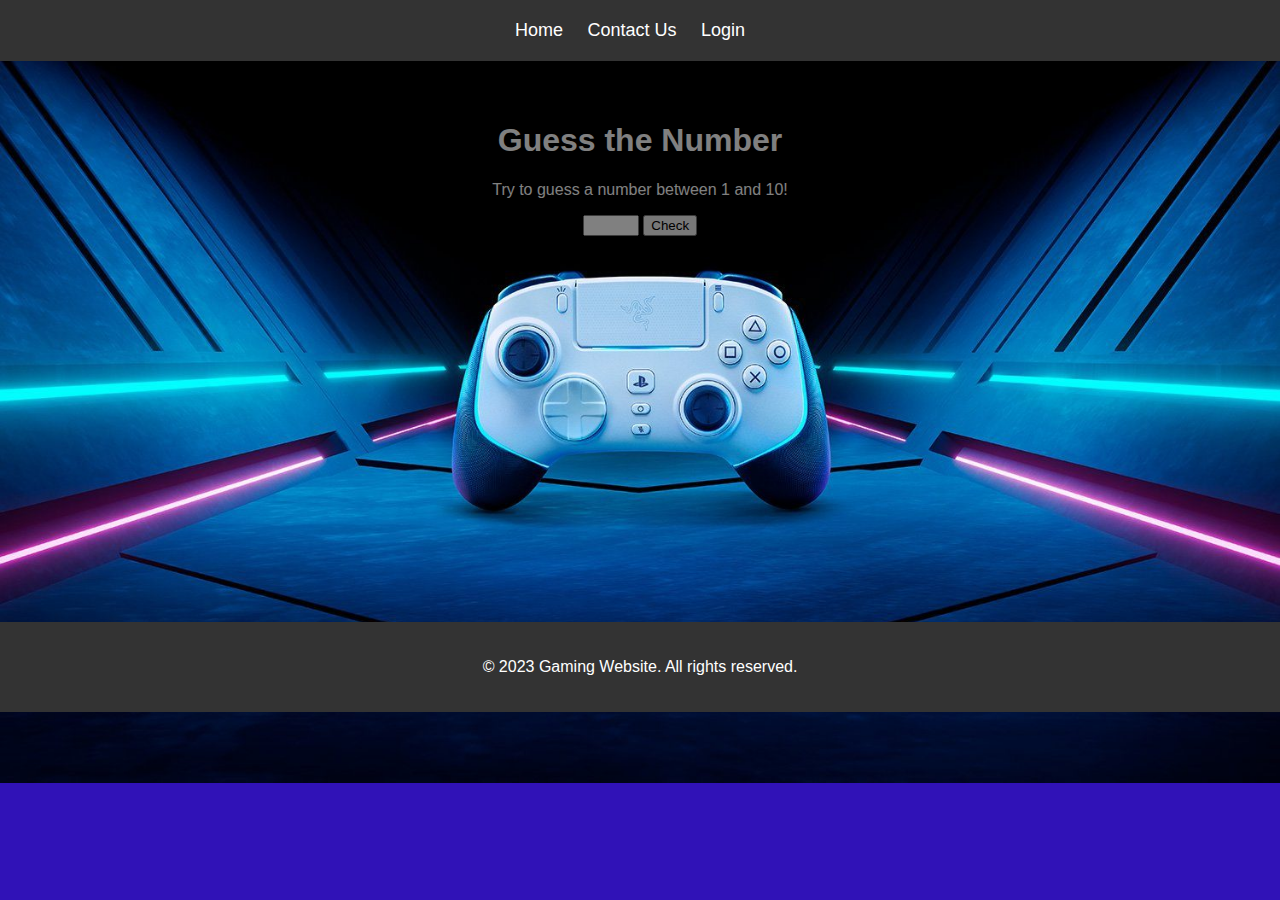
<file: index.html>
<!DOCTYPE html>
<html lang="en">
  <head>
    <meta charset="UTF-8" />
    <meta name="viewport" content="width=device-width, initial-scale=1.0" />
    <title>Guess the Number</title>
    <link rel="stylesheet" type="text/css" href="game.css" />
  </head>
  <body>
    <header>
      <nav>
        <ul>
          <li><a href="./index.html">Home</a></li>
          <li><a href="./contactus.html">Contact Us</a></li>
          <li class="left"><a href="">Login</a></li>
        </ul>
      </nav>
    </header>
    <main>
      <!-- <img src="./websitebackground.jpg" alt="Video Game Controller"> -->
      <h1>Guess the Number</h1>
      <p>Try to guess a number between 1 and 10!</p>
      <input type="number" id="guess" min="1" max="50" />
      <button id="check">Check</button>
      <p id="message"></p>
    </main>
    <footer>
      <p>&copy; 2023 Gaming Website. All rights reserved.</p>
    </footer>
    <script src="game.js"></script>
  </body>
</html>
</file>
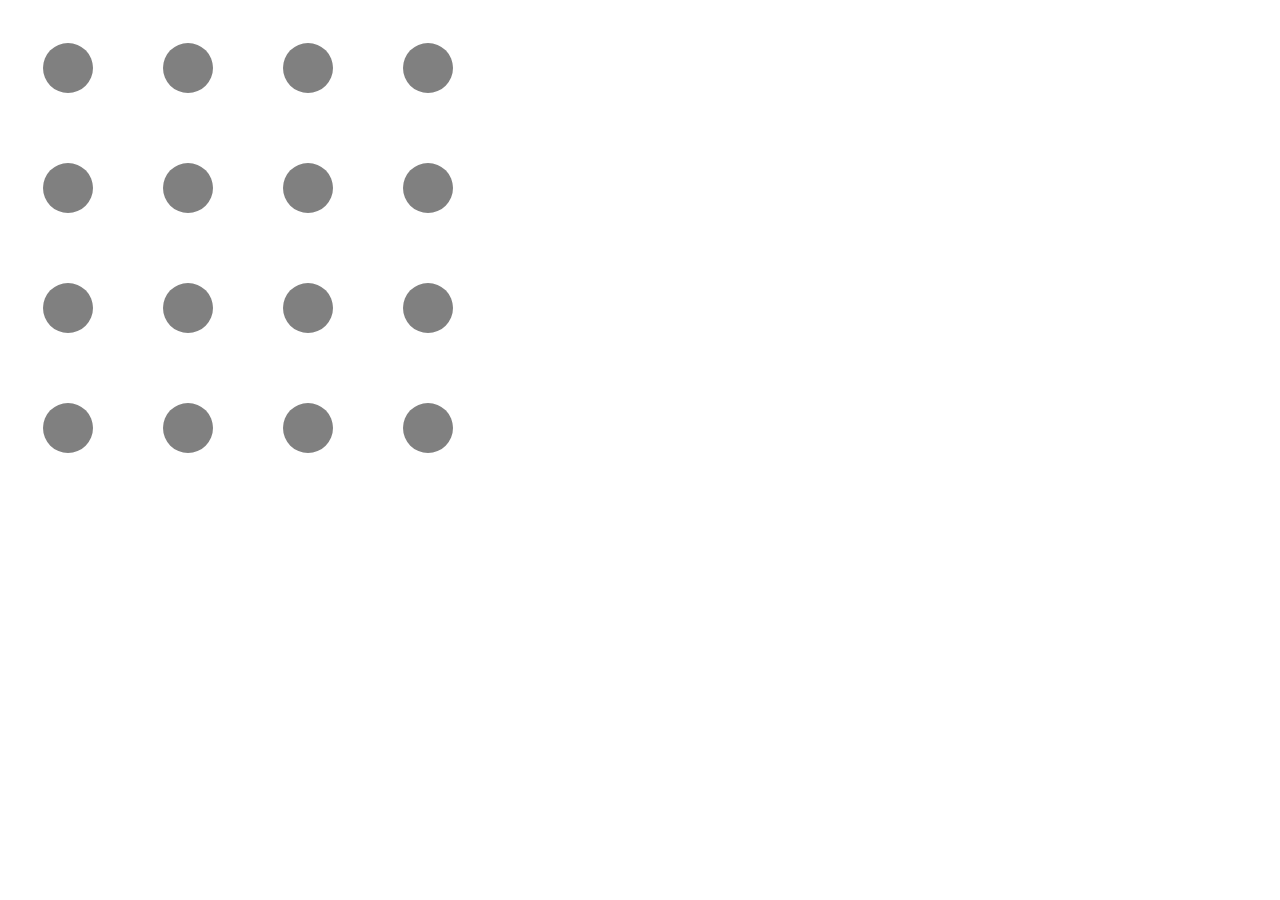
<file: dotgame.html>
<!DOCTYPE html>
<html lang="en">
<head>
    <meta charset="UTF-8">
    <meta name="viewport" content="width=device-width, initial-scale=1.0">
    <title>Document</title>
    <link rel="stylesheet" href="dotgame.css">
</head>
<body>
    <div id="game-board">
        <div class="row">
          <div class="dot" id="dot-0-0"></div>
          <div class="dot" id="dot-0-1"></div>
          <div class="dot" id="dot-0-2"></div>
          <div class="dot" id="dot-0-3"></div>
        </div>
        <div class="row">
          <div class="dot" id="dot-1-0"></div>
          <div class="dot" id="dot-1-1"></div>
          <div class="dot" id="dot-1-2"></div>
          <div class="dot" id="dot-1-3"></div>
        </div>
        <div class="row">
          <div class="dot" id="dot-2-0"></div>
          <div class="dot" id="dot-2-1"></div>
          <div class="dot" id="dot-2-2"></div>
          <div class="dot" id="dot-2-3"></div>
        </div>
        <div class="row">
          <div class="dot" id="dot-3-0"></div>
          <div class="dot" id="dot-3-1"></div>
          <div class="dot" id="dot-3-2"></div>
          <div class="dot" id="dot-3-3"></div>
        </div>
      </div>
      <script src="dotgame.js"></script>
</body>
</html>
</file>
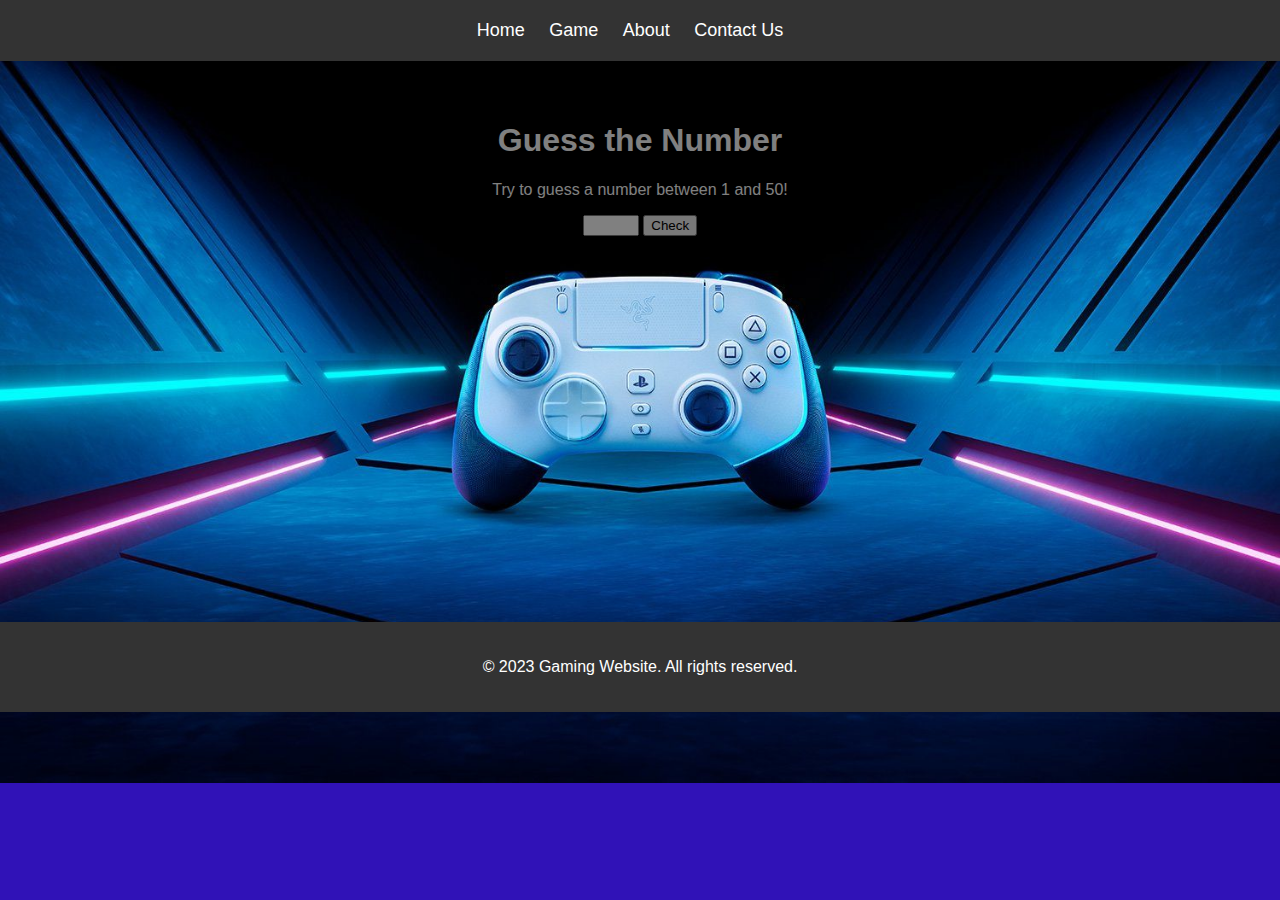
<file: game.html>
<!DOCTYPE html>
<html lang="en">
  <head>
    <meta charset="UTF-8" />
    <meta name="viewport" content="width=device-width, initial-scale=1.0" />
    <title>Guess the Number</title>
    <link rel="stylesheet" type="text/css" href="game.css" />
  </head>
  <body>
    <header>
      <nav>
        <ul>
          <li><a href="./homepage.html">Home</a></li>
          <li><a href="./game.html">Game</a></li>
          <li><a href="./about.html">About</a></li>
          <li><a href="./contactus.html">Contact Us</a></li>
        </ul>
      </nav>
    </header>
    <main>
      <!-- <img src="./websitebackground.jpg" alt="Video Game Controller"> -->
      <h1>Guess the Number</h1>
      <p>Try to guess a number between 1 and 50!</p>
      <input type="number" id="guess" min="1" max="50" />
      <button id="check">Check</button>
      <p id="message"></p>
    </main>
    <footer>
      <p>&copy; 2023 Gaming Website. All rights reserved.</p>
    </footer>
    <script src="game.js"></script>
  </body>
</html>
</file>
<file: game.css>
body {
  text-align: center;
  font-family: Arial, sans-serif;
  background-color: rgb(48, 18, 183);
  margin: 0;
  background-image: url("websitebackground.jpg");
  background-size: cover;
  background-position: center;
  background-repeat: no-repeat;
}

header {
  background-color: #333;
  padding: 20px 0;
}

nav {
  margin: 0;
  padding: 0;
}

nav ul {
  list-style-type: none;
  padding: 0;
  margin: 0;
}

nav ul li {
  display: inline;
  margin-right: 20px;
}

nav ul li a {
  text-decoration: none;
  color: #fff;
  font-size: 18px;
}

main {
  flex-grow: 1; /* Expand to fill remaining vertical space */
  max-width: 800px;
  margin: 0 auto; /* Center the main content */
  padding: 40px 20px;
  color: #fff; /* Set the text color to contrast with the background */
  opacity: 0.5; /* Adjust the opacity value as needed (0.0 - 1.0) */
}

footer {
  background-color: #333;
  color: #fff;
  margin-top: 330px;
  padding: 20px 0;
}
</file>
<file: dotgame.css>
#game-board {
  display: flex;
  flex-direction: column;
}

.row {
  display: flex;
}

.dot {
  background-color: gray; /*This gives all the divs called dot*/
  border-radius: 50%; /*this makes it into a circle */
  width: 50px; /*the width and the height makes it a perfect circle*/
  height: 50px;
  margin: 35px; /*This is give the dots/divs space between all of them*/
}
</file>
